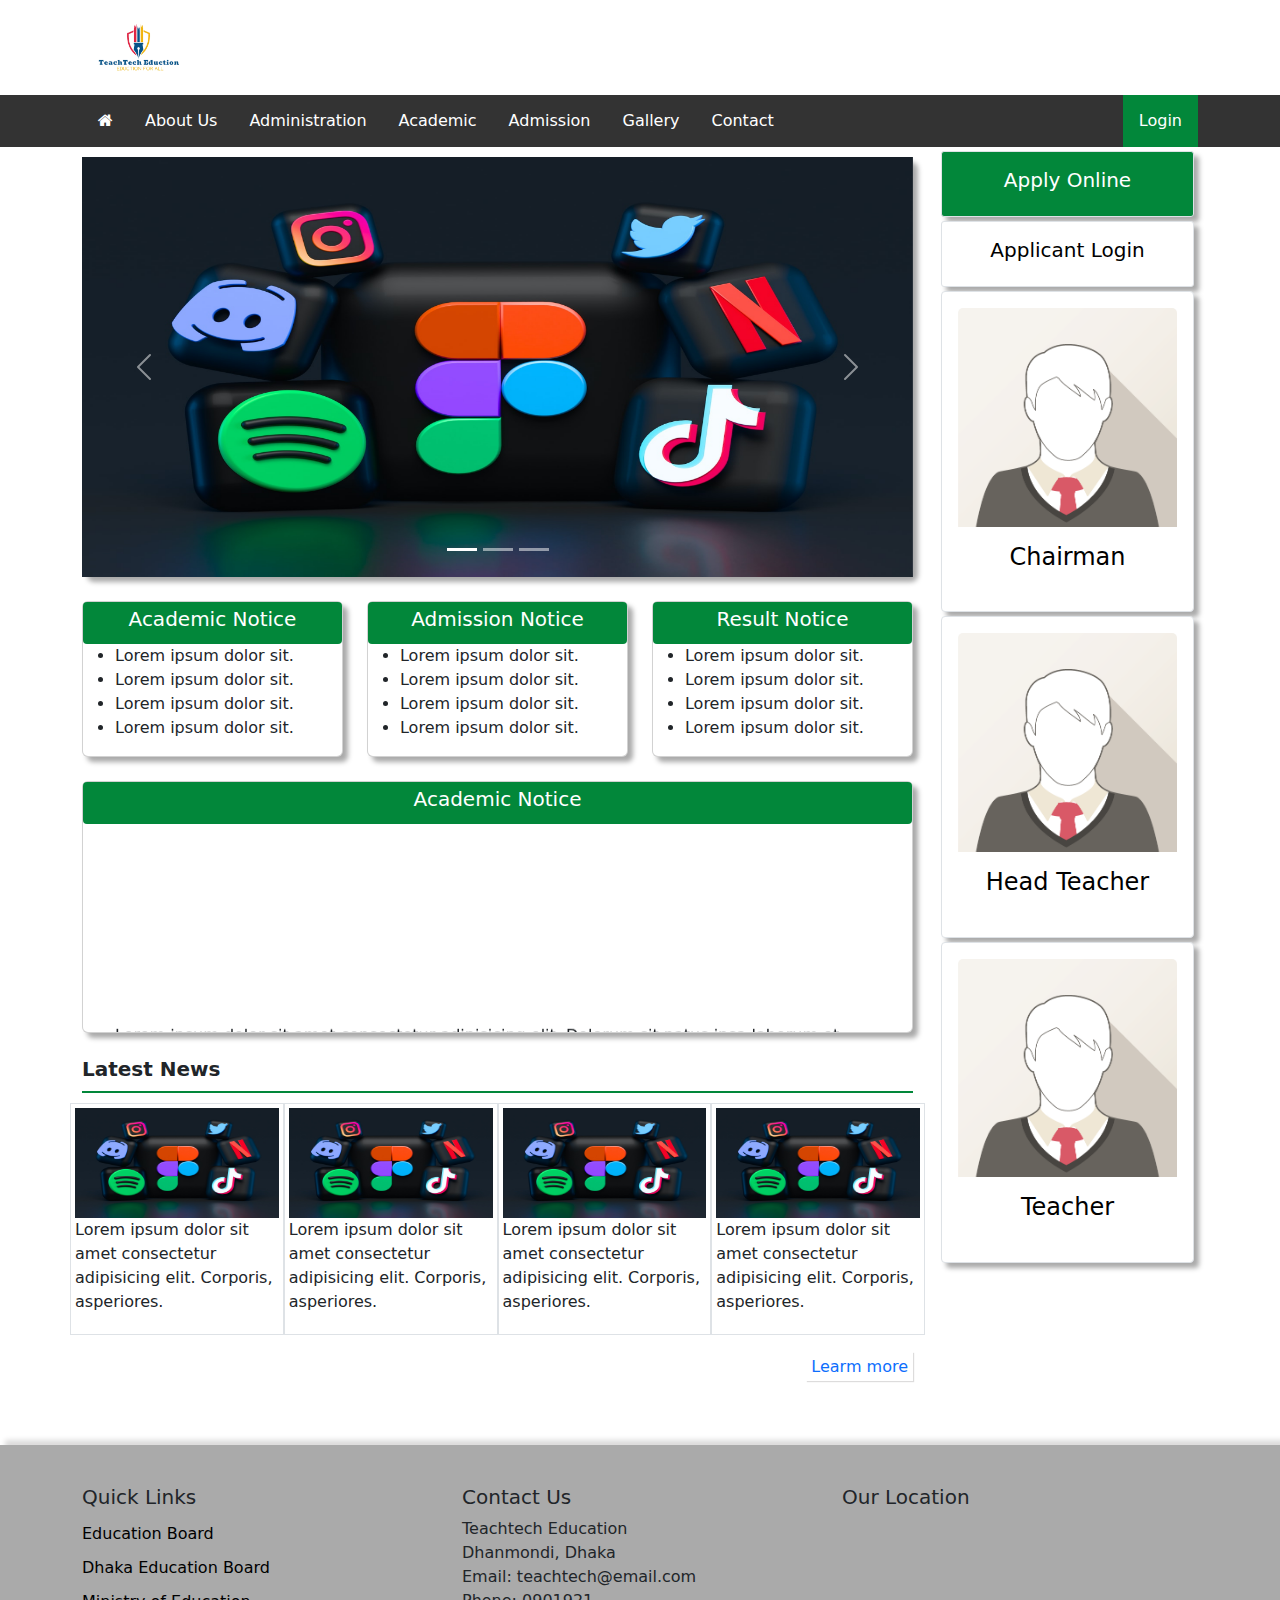
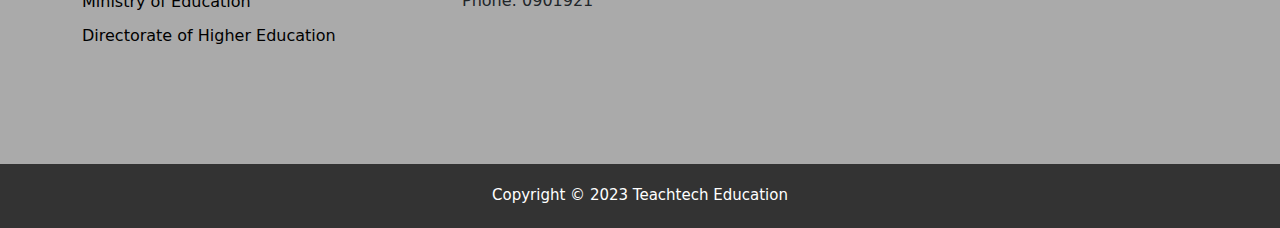
<file: index.html>
<!DOCTYPE html>
<html lang="en">
<head>
	<meta charset="UTF-8">
	<meta http-equiv="X-UA-Compatible" content="IE=edge">
	<meta name="viewport" content="width=device-width, initial-scale=1.0">

	<title>Teachtech Education</title>

	<!-- Bootstrap -->
	<link href="https://cdn.jsdelivr.net/npm/bootstrap@5.2.3/dist/css/bootstrap.min.css" rel="stylesheet">
 
	<!-- Fontawesome -->
	<link rel="stylesheet" href="https://cdnjs.cloudflare.com/ajax/libs/font-awesome/4.7.0/css/font-awesome.min.css"> 

	<!-- Custom CSS -->
	<link rel="stylesheet" href="css/style.css">
</head>
<body>

	<!-- Header Start -->
	<header>
		<!-- Logo -->
		<div id="header" >	
			<div class="container">
				<img src="image/logo.png" alt="Logo">
			</div>	
		</div>
		<!-- Menu -->
		<div id="nav_manu">
			<div class="container">
				<ul>
					<li><a href="#home"><i class="fa fa-home"></i></a></li>
					<li><a href="#Notice">About Us</a></li>
					<li><a href="#Result">Administration</a></li>
					<li><a href="#Result">Academic</a></li>
					<li><a href="#contact">Admission</a></li>
					<li><a href="#contact">Gallery</a></li>
					<li><a href="#contact">Contact</a></li>
					<li style="float:right"><a class="active" href="login/login.html">Login</a></li>
				</ul>
			</div>

		</div>
	</header>
	<!-- Header End -->

<!-- Setion area -->
<section class="container">
	<div class="row">

		<!-- Left column start -->
		<div class="col-md-9">

			<!-- Carousel -->
			<div id="demo" class="carousel slide" data-bs-ride="carousel">

				<!-- Indicators/dots -->
				<div class="carousel-indicators">
				<button type="button" data-bs-target="#demo" data-bs-slide-to="0" class="active"></button>
				<button type="button" data-bs-target="#demo" data-bs-slide-to="1"></button>
				<button type="button" data-bs-target="#demo" data-bs-slide-to="2"></button>
				</div>

				<!-- The slideshow/carousel -->
				<div class="carousel-inner">
				<div class="carousel-item active">
					<img src="image/tech1.jpg" alt="Los Angeles" class="d-block w-100" height="420px">
				</div>
				<div class="carousel-item">
					<img src="image/tech2.jpg" alt="Chicago" class="d-block w-100" height="420px" >
				</div>
				<div class="carousel-item">
					<img src="image/tech3.jpg" alt="New York" class="d-block w-100" height="420px">
				</div>
				</div>

				<!-- Left and right controls/icons -->
				<button class="carousel-control-prev" type="button" data-bs-target="#demo" data-bs-slide="prev">
				<span class="carousel-control-prev-icon"></span>
				</button>
				<button class="carousel-control-next" type="button" data-bs-target="#demo" data-bs-slide="next">
				<span class="carousel-control-next-icon"></span>
				</button>
			</div>

			<!-- Highlight Area -->
			<div id="highlight">
				<div class="row my-4">

				<!-- Highlight start -->
					<div class="col-md-4">
						<div class="card">
							<div class="highlight1"><h5>Academic Notice</h5></div>
							<ul>
								<li>Lorem ipsum dolor sit.</li>
								<li>Lorem ipsum dolor sit.</li>
								<li>Lorem ipsum dolor sit.</li>
								<li>Lorem ipsum dolor sit.</li>
							</ul>
						</div>
					</div>
					<!-- Highlight end -->

					<!-- Highlight start -->
					<div class="col-md-4">
						<div class="card">
							<div class="highlight2"><h5>Admission Notice</h5></div>
							<ul>
								<li>Lorem ipsum dolor sit.</li>
								<li>Lorem ipsum dolor sit.</li>
								<li>Lorem ipsum dolor sit.</li>
								<li>Lorem ipsum dolor sit.</li>
							</ul>
						</div>
					</div>
					<!-- Highlight end -->

					<!-- Highlight start -->
					<div class="col-md-4">
						<div class="card">
							<div class="highlight2"><h5>Result Notice</h5></div>
							<ul>
								<li>Lorem ipsum dolor sit.</li>
								<li>Lorem ipsum dolor sit.</li>
								<li>Lorem ipsum dolor sit.</li>
								<li>Lorem ipsum dolor sit.</li>
							</ul>
						</div>
					</div>
					<!-- Highlight end -->

				</div>
			</div>
			<!-- Highlight area end -->

			<!-- Notice Area -->
			<div id="notice">
				<div class="row my-4">

				<!-- Notice start -->
					<div class="col-md-12">
						<div class="card">
							<div class="highlight1"><h5>Academic Notice</h5></div>
							<marquee direction="up" scrollamount="1">
							<ul>
								<li>Lorem ipsum dolor sit amet consectetur adipisicing elit. Dolorum sit natus ipsa laborum et esselaborum</li>							
								<li>Lorem ipsum dolor sit amet consectetur adipisicing elit. Dolorum sit natus ipsa laborum et esselaborum</li>							
								<li>Lorem ipsum dolor sit amet consectetur adipisicing elit. Dolorum sit natus ipsa laborum et esselaborum</li>							
								<li>Lorem ipsum dolor sit amet consectetur adipisicing elit. Dolorum sit natus ipsa laborum et esselaborum</li>																	
							</ul>
							</marquee>
						</div>
					</div>
					<!-- Notice end -->

				</div>
			</div>
			<!-- Notice area end -->

			<!-- Latest update start -->
			<div id="latest_update">
				<div id="latest_news">
					<h5>Latest News</h5>
				</div>
				<div class="row">
					<div class="col-md-3 border p-1">
						<img src="image/tech1.jpg" alt="" style="width:100%; height:110px;">
						<p>Lorem ipsum dolor sit amet consectetur adipisicing elit. Corporis, asperiores.</p>
					</div>
					<div class="col-md-3 border p-1">
						<img src="image/tech1.jpg" alt="" style="width:100%; height:110px;">
						<p>Lorem ipsum dolor sit amet consectetur adipisicing elit. Corporis, asperiores.</p>
					</div>
					<div class="col-md-3 border p-1">
						<img src="image/tech1.jpg" alt="" style="width:100%; height:110px;">
						<p>Lorem ipsum dolor sit amet consectetur adipisicing elit. Corporis, asperiores.</p>
					</div>
					<div class="col-md-3 border p-1">
						<img src="image/tech1.jpg" alt="" style="width:100%; height:110px;">
						<p>Lorem ipsum dolor sit amet consectetur adipisicing elit. Corporis, asperiores.</p>
					</div>
				</div>
				<div class="learn_more">
					<p><a href="#">Learm more</a></p>
				</div>			
			</div>
			<!-- Latest update end -->

		</div>
		<!-- Left column end -->

		<!-- Right column start -->
		<div class="col-md-3">
			<div class="border p-3 m-1" id="apply"><h5>Apply Online</h5></div>
			<div class="border p-3 m-1" id="login"><h5>Applicant Login</h5></div>

			<div class="card border p-3 m-1" id="event">
				<img class="card-img-top" src="image/chair.png" alt="Card image" style="width:100%">
				<div class="card-body">
					<h4 class="card-title">Chairman</h4>
				</div>
			</div>

			<div class="card border p-3 m-1" id="event">
				<img class="card-img-top" src="image/chair.png" alt="Card image" style="width:100%">
				<div class="card-body">
					<h4 class="card-title">Head Teacher</h4>
				</div>
			</div>

			<div class="card border p-3 m-1" id="event">
				<img class="card-img-top" src="image/chair.png" alt="Card image" style="width:100%">
				<div class="card-body">
					<h4 class="card-title">Teacher</h4>
				</div>
			</div>
		</div>
		<!-- Right column end -->

	</div>	
</section>

		<!-- Footer start -->
		<footer id="myfooter">
			<div class="container">
				<div class="row">
					<!-- Quick link -->
					<div class="col-md-4">
						<h5>Quick Links</h5>
						<ul>
							<li><a href="#">Education Board</a></li>
							<li><a href="#">Dhaka Education Board</a></li>
							<li><a href="#">Ministry of Education</a></li>
							<li><a href="#">Directorate of Higher Education</a></li>
						</ul>
					</div>
					<!-- Contact us -->
					<div class="col-md-4">
						<h5>Contact Us</h5>
						<address>
						Teachtech Education<br>
						Dhanmondi, Dhaka<br>
						Email: teachtech@email.com<br>
						Phone: 0901921<br>
						</address>										
					</div>
					<!-- Our location -->
					<div class="col-md-4">
						<h5>Our Location</h5>
						<div class="mapouter">						
							<div style="width: 100%"><iframe width="300" height="200" frameborder="0" scrolling="no" marginheight="0" marginwidth="0" src="https://maps.google.com/maps?width=100%25&amp;height=600&amp;hl=en&amp;q=dhaka+(My%20Business%20Name)&amp;t=&amp;z=14&amp;ie=UTF8&amp;iwloc=B&amp;output=embed"><a href="https://www.maps.ie/distance-area-calculator.html">distance maps</a></iframe></div>
							</div>
						</div>			
					</div>
					
				</div>
			</div>
			<!-- Copyright -->
			<div id="copyright">
				<p>
					Copyright &copy; 2023 Teachtech Education
				</p>
			</div>
		</footer>
		<!-- Footer end -->

		<!-- Bootstrap Script-->
		<script src="https://cdn.jsdelivr.net/npm/bootstrap@5.2.3/dist/js/bootstrap.bundle.min.js"></script>

</body>
</html>
</file>
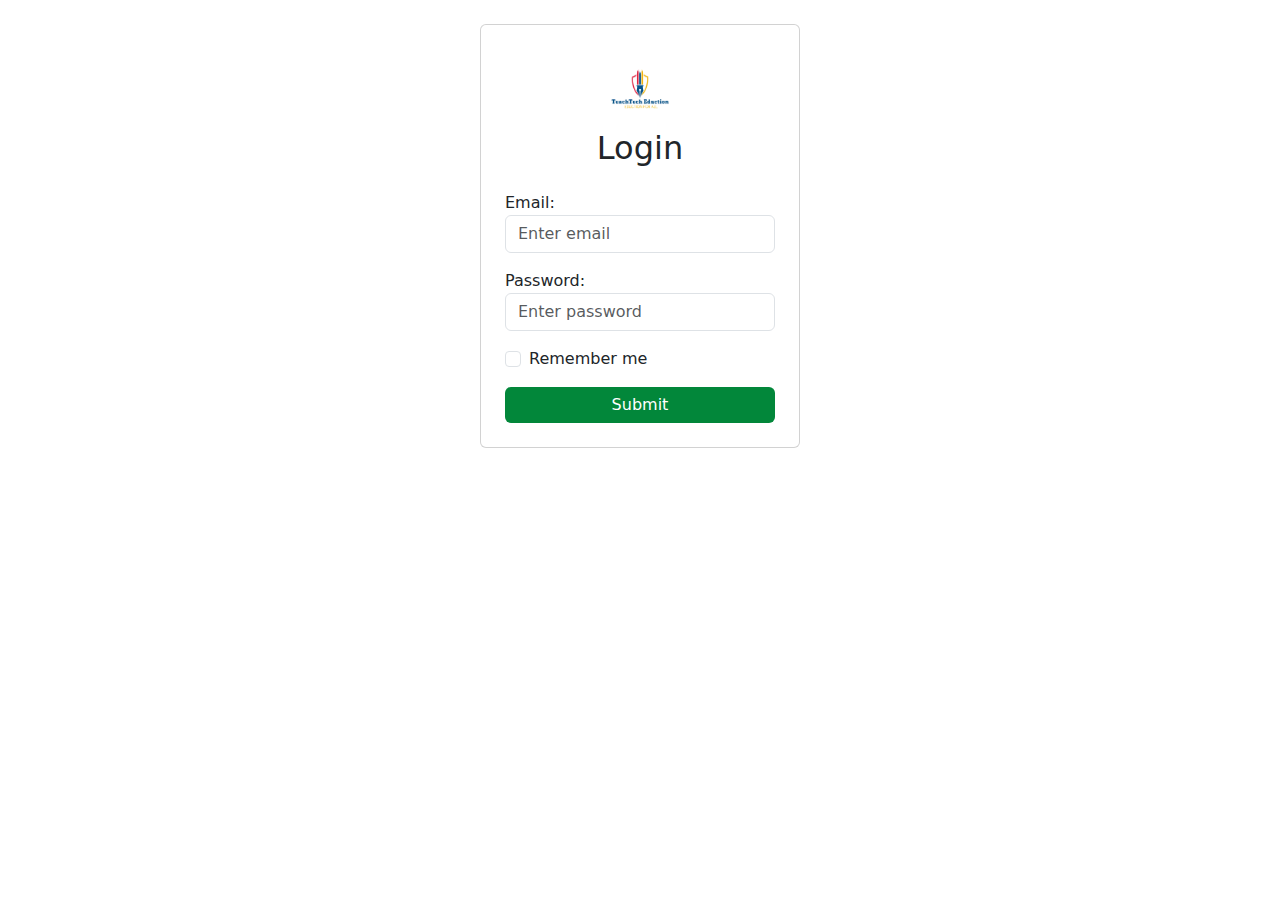
<file: login/login.html>
<!DOCTYPE html>
<html lang="en">
<head>
    <meta charset="UTF-8">
	<meta http-equiv="X-UA-Compatible" content="IE=edge">
	<meta name="viewport" content="width=device-width, initial-scale=1.0">

	<title>Teachtech Education</title>

	<!-- Bootstrap Style -->
	<link href="https://cdn.jsdelivr.net/npm/bootstrap@5.2.3/dist/css/bootstrap.min.css" rel="stylesheet">

    <!-- Custom CSS -->
    <link rel="stylesheet" href="login.css"> 	     
</head>
<body>
    
<div class="container w-25 card p-4 my-4" id="login">
    <img src="../image/logo.png" alt="Logo" class="logo">
    <h2>Login</h2>
    <form action="#">
        <div class="mb-3 mt-3">
        <label for="email">Email:</label>
        <input type="email" class="form-control" id="email" placeholder="Enter email" name="email">
        </div>
        <div class="mb-3">
        <label for="pwd">Password:</label>
        <input type="password" class="form-control" id="pwd" placeholder="Enter password" name="pswd">
        </div>
        <div class="form-check mb-3">
        <label class="form-check-label">
            <input class="form-check-input" type="checkbox" name="remember"> Remember me
        </label>
        </div>
        <div class="d-grid">
            <input type="submit" class="btn btn-primary btn-block" id="submit"></input>
        </div>  
    </form>
</div>

<!-- Bootstrap Script -->
<script src="https://cdn.jsdelivr.net/npm/bootstrap@5.2.3/dist/js/bootstrap.bundle.min.js"></script>  

</body>
</html>
</file>
<file: css/style.css>
/* Common CSS */
body{
	outline: none;
  margin: 0;
  padding: 0;
}

:root {
  --bg: #02873a;
  --bghover: hsl(180, 77%, 41%);
  --btnhover: #047433;

}

/* Header area */ 
#header img{
    height: 95px; 
}

/* Main Menu */
#nav_manu{
  background-color: #333;
  position: sticky;
  top: 0;
  z-index:1;

}

#nav_manu ul {
  list-style-type: none;
  margin: 0;
  padding: 0;
  overflow: hidden;
}

#nav_manu ul li {
  float: left;
}

#nav_manu ul li a {
  display: block;
  color: white;
  text-align: center;
  padding: 14px 16px;
  text-decoration: none;
  font-size: 16px;
}

#nav_manu ul li a:hover:not(.active) {
  background-color: #111;
}

.active {
  background-color: var(--bg);
}

.active:hover {
  background-color: var(--btnhover);
}

/*Section left column */
#demo{
 margin-top: 10px;
 border-radius: 7px;
 box-shadow: 5px 5px 5px #aaaaaa;
}

/* Section right column */
#apply{
  color: #fff;
  background-color: var(--bg);
  text-align: center;
  border-radius: 3px;
  box-shadow: 5px 5px 5px #aaaaaa;
  cursor: pointer;
}

#apply:hover{
  background-color: #fff;
  color: #000;
}

#login{
  color: #000;
  background-color: #fff;
  text-align: center;
  border-radius: 3px;
  box-shadow: 5px 5px 5px #aaaaaa;
  cursor: pointer;
}

#login:hover{
  color: #fff;
  background-color: var(--bg);

}

#event{
  color: #000;
  background-color: #fff;
  text-align: center;
  border-radius: 4px;
  box-shadow: 5px 5px 5px #aaaaaa;
  cursor: pointer;
}

#event .event_slider{
  font-size: 17px;
  padding: 10px 0;
}

#event .event_footer{
  text-align: right;
  font-size: 15px;
  text-decoration: 1px solid #c44d2d underline;
}


/* Highlight area */
.card{
  box-shadow: 5px 5px 5px #aaaaaa;
}
.highlight1, .highlight2, .highlight3{
  color: #fff;
  background-color: var(--bg);
  text-align: center;
  border-radius: 4px;
  padding: 5px;
}

.highlight1:hover, .highlight2:hover, .highlight3:hover{
  background-color: var(--btnhover);
}

/* Latest news */
#latest_news{
  border-bottom: 2px solid #02873a;
  margin-bottom:10px;
  padding-bottom:2px; 
  display: flex;
  justify-content: space-between;
}

#latest_news h5{
  font-weight: 900;
}

#latest_news p a{
  text-decoration: none;
}

.learn_more{
  text-align: right;
  margin-top: 20px;
}

.learn_more p a{
  padding: 5px;
  text-decoration: none;
  box-shadow: 1px 1px 1px #dddcdc;

}

/* Footer area */
#myfooter{
  background-color:#aaaaaa;
  margin-top: 50px;
  box-shadow: 5px -5px 5px #dddcdc;
}

#myfooter .row{
  padding: 40px 0;
}

#myfooter .row .col-md-4 ul{
  list-style-type: none;
  margin: 0;
  padding: 0;
}

#myfooter .row .col-md-4 ul li{
    padding: 5px 0;
}

#myfooter .row .col-md-4 ul li a{
    text-decoration: none;
    color: #000;
}

#myfooter .row .col-md-4 ul li a:hover{
  text-decoration: underline;
}

#copyright{
  text-align: center;
  color: #fff;
  padding: 20px 0 5px 0;
  background-color:#333 ;
}

#copyright p, #copyright a{
  font-size: 15px;
  text-decoration: none;

}
</file>
<file: login/login.css>
:root {
    --bg: #02873a;
    --bghover: #047433;
  }

.logo{
    width: 80px;
    height: 80px;
    margin: auto;
}

#login h2{
    text-align: center;
}

#submit{
    background-color:var(--bg);
    border: none;
    font-family: 20px;
    font-weight: 500;
}

#submit:hover{
    background-color:var(--bghover);
}
</file>
